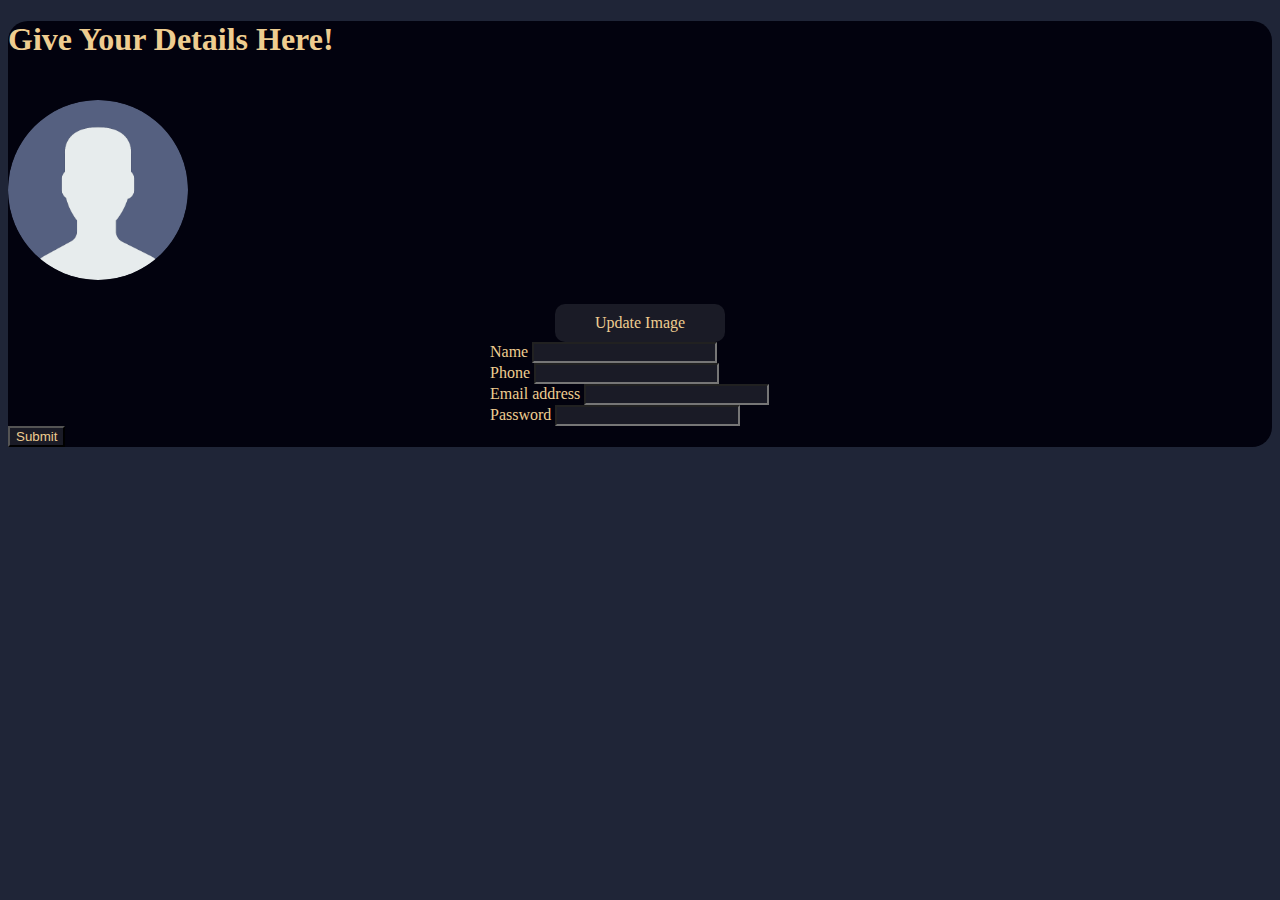
<file: index.html>
<!doctype html>
<html lang="en">

<head>
  <meta charset="utf-8">
  <meta name="viewport" content="width=device-width, initial-scale=1">
  <title>Form document</title>
  <link rel="stylesheet" href="style.css">
  <link href="https://cdn.jsdelivr.net/npm/bootstrap@5.3.2/dist/css/bootstrap.min.css" rel="stylesheet"
    integrity="sha384-T3c6CoIi6uLrA9TneNEoa7RxnatzjcDSCmG1MXxSR1GAsXEV/Dwwykc2MPK8M2HN" crossorigin="anonymous">
</head>
<body id="body">
  <div class="container col-8 my-5" id="container">
    <h1 class=" text-center pt-4">Give Your Details Here!</h1>
    <!-- id="form" -->
    <form onsubmit="submitform(event)">
      <div class="mb-3 text-center">
        <img src="images/user_149071.png" alt="" id="profile-img">
        <input type="file" accept="image/jpeg , image/png, imagre/jpg" id="input-file">
        <label for="input-file" id="profile-label">Update Image</label>
      </div>
      <div class="mb-3 feild" id="username">
        <label for="exampleName1" class="form-label">Name</label>
        <input type="text" class="form-control" id="exampleName1" aria-describedby="emailHelp">
      </div>
      <div class="mb-3 feild">
        <label for="exampleInputPhone1" class="form-label">Phone</label>
        <input type="number" class="form-control " id="exampleInputPhone1">
      </div>
      <div class="mb-3 feild">
        <label for="exampleInputEmail1" class="form-label">Email address</label>
        <input type="email" class="form-control" id="exampleInputEmail1">
      </div>
      <div class="mb-3 feild">
        <label for="exampleInputPassword1" class="form-label">Password</label>
        <input type="password" class="form-control" id="exampleInputPassword1">
      </div>
      <div class="d-flex justify-content-center">

        <button type="submit" class="btn submit my-3">Submit</button>
      </div>
    </form>
  </div>
</body>
<script src="index.js"></script>
<script>
inputFile.addEventListener('change', () => {
    const fr = new FileReader();
    fr.readAsDataURL(inputFile.files[0]);
    fr.addEventListener("load", () => {
        const url = fr.result;
        console.log(url);
        profileImg.src = url;

    });
});

</script>
<script src="https://cdn.jsdelivr.net/npm/bootstrap@5.3.2/dist/js/bootstrap.bundle.min.js"
  integrity="sha384-C6RzsynM9kWDrMNeT87bh95OGNyZPhcTNXj1NW7RuBCsyN/o0jlpcV8Qyq46cDfL" crossorigin="anonymous"></script>

</html>
</file>
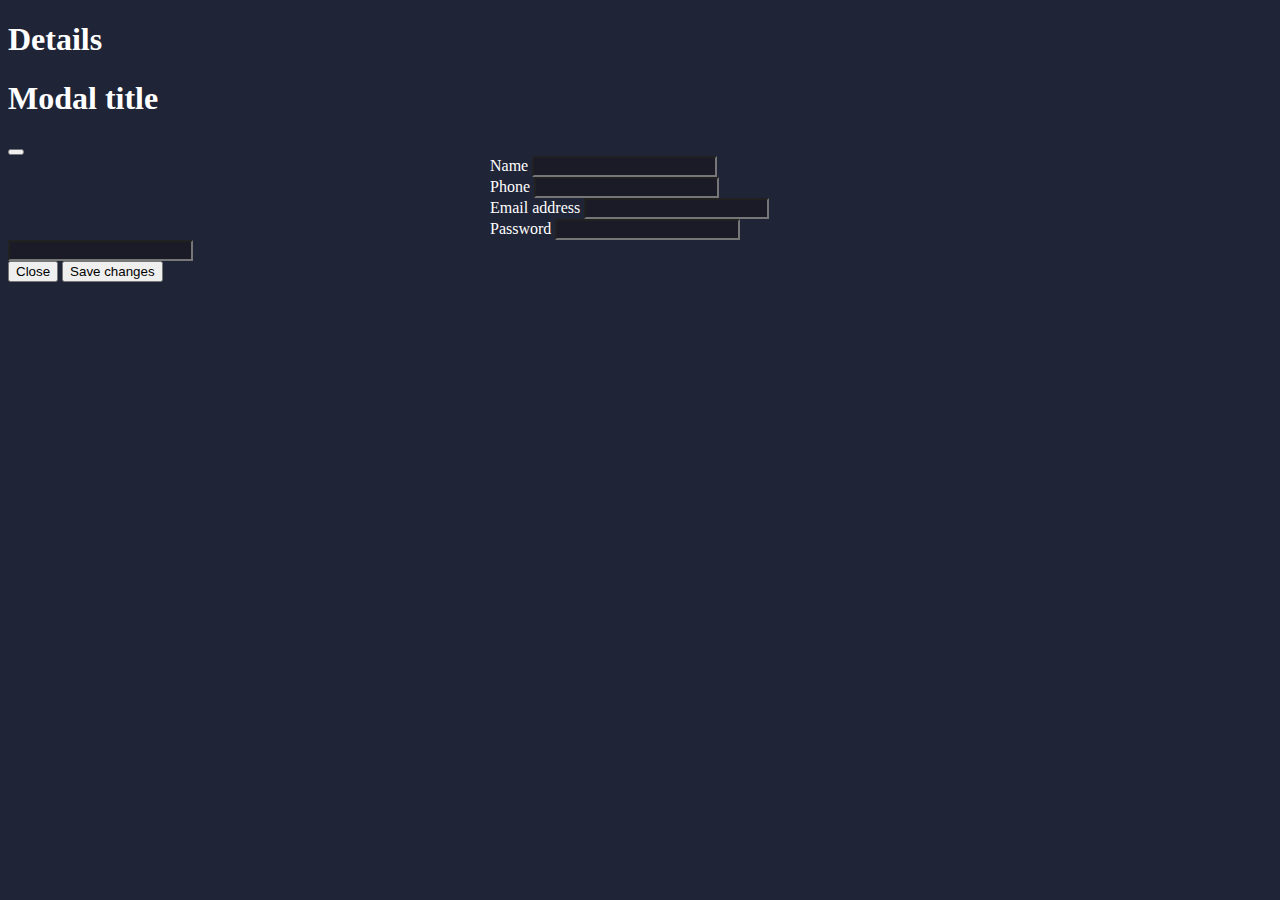
<file: index2.html>
<!DOCTYPE html>
<html lang="en">

<head>
  <meta charset="UTF-8">
  <meta name="viewport" content="width=device-width, initial-scale=1.0">
  <title>Document</title>
  <link rel="stylesheet" href="style.css">
  <link href="https://cdn.jsdelivr.net/npm/bootstrap@5.3.2/dist/css/bootstrap.min.css" rel="stylesheet"
    integrity="sha384-T3c6CoIi6uLrA9TneNEoa7RxnatzjcDSCmG1MXxSR1GAsXEV/Dwwykc2MPK8M2HN" crossorigin="anonymous">
</head>

<body>
  <div class="container">
    <h1 class="text-center text-white">Details</h1>
    <div class="row text-center" id="container2">
    </div>
  </div>
  <!-- modal -->
  <div class="container " id="con2">
  <!-- Button trigger modal -->
<!-- <button type="button" class="btn btn-primary" data-bs-toggle="modal" data-bs-target="#exampleModal">
  Launch demo modal
</button> -->

<div class="modal fade" id="exampleModal" tabindex="-1" aria-labelledby="exampleModalLabel" aria-hidden="true">
 <div class="modal-dialog">
   <div class="modal-content">
     <div class="modal-header">
       <h1 class="modal-title fs-5" id="exampleModalLabel">Modal title</h1>
      
       <button type="button" class="btn-close" data-bs-dismiss="modal" aria-label="Close"></button>
     </div>
     <div class="modal-body">
       <form>
         <div class="mb-3 feild" id="username">
           <label for="modalname" class="form-label">Name</label>
           <input type="text" class="form-control" id="modalname" aria-describedby="emailHelp">
         </div>
         <div class="mb-3 feild">
           <label for="modalphone" class="form-label">Phone</label>
           <input type="number" class="form-control " id="modalphone">
         </div>
         <div class="mb-3 feild">
           <label for="modalemail" class="form-label">Email address</label>
           <input type="email" class="form-control" id="modalemail">
         </div>
         <div class="mb-3 feild">
           <label for="modalpassword" class="form-label">Password</label>
           <input type="password" class="form-control" id="modalpassword">
         </div>
         <div class="d-none">
          <input type="number" class="form-control" id="entityIndex">
        </div>
       </form>
     </div>
     <div class="modal-footer">
       <button type="button" class="btn btn-secondary" data-bs-dismiss="modal">Close</button>
       <button type="button" class="btn btn-primary"  data-bs-dismiss="modal" onclick="saveChanges(event)">Save changes</button>
     </div>
   </div>
 </div>
</div>
  </div>
</body>
<script src="index.js"></script>
<script>
  document.addEventListener('DOMContentLoaded', function () {
    display();
  });
</script>
<script src="https://cdn.jsdelivr.net/npm/bootstrap@5.3.2/dist/js/bootstrap.bundle.min.js"
  integrity="sha384-C6RzsynM9kWDrMNeT87bh95OGNyZPhcTNXj1NW7RuBCsyN/o0jlpcV8Qyq46cDfL" crossorigin="anonymous"></script>

</html>
</file>
<file: style.css>
#profile-img {
  max-width: 180px;
  height: 180px;
  border-radius: 50%;
  margin-top: 20px;
  margin-bottom: 20px;
}
#input-file {
  display: none;
}
#profile-label {
  background-color: #1a1b26 !important;
  color: #eecd90;
  display: block;
  width: 150px;
  padding: 10px;
  text-align: center;
  margin: auto;
  border-radius: 10px;
}
body {
  background-color: #1f2537 !important;
  color: white;
}
#container {
  background-color: #02020e;
  color: #eecd90;
  border-radius: 20px;
}

.form-control {
  max-width: 300px !important;
  background-color: #1a1b26 !important;
  color: white !important;
}
.feild {
  max-width: 300px !important;
  margin: auto;
}
.submit {
  background-color: #1a1b26 !important;
  outline-color: #1a1b26 !important;
  color: #eecd90 !important;
}
.btn {
  text-align: center;
}
.card {
  background-color: #02020e !important;
  color: #eecd90 !important;
  text-align: start !important;
  box-shadow: -15px 15px 20px #02020e;
}
.cards {
  transition: all 0.4s;
}
.cards:hover {
  transform: scale(1.10);
  margin-bottom: 40px;
}
</file>
